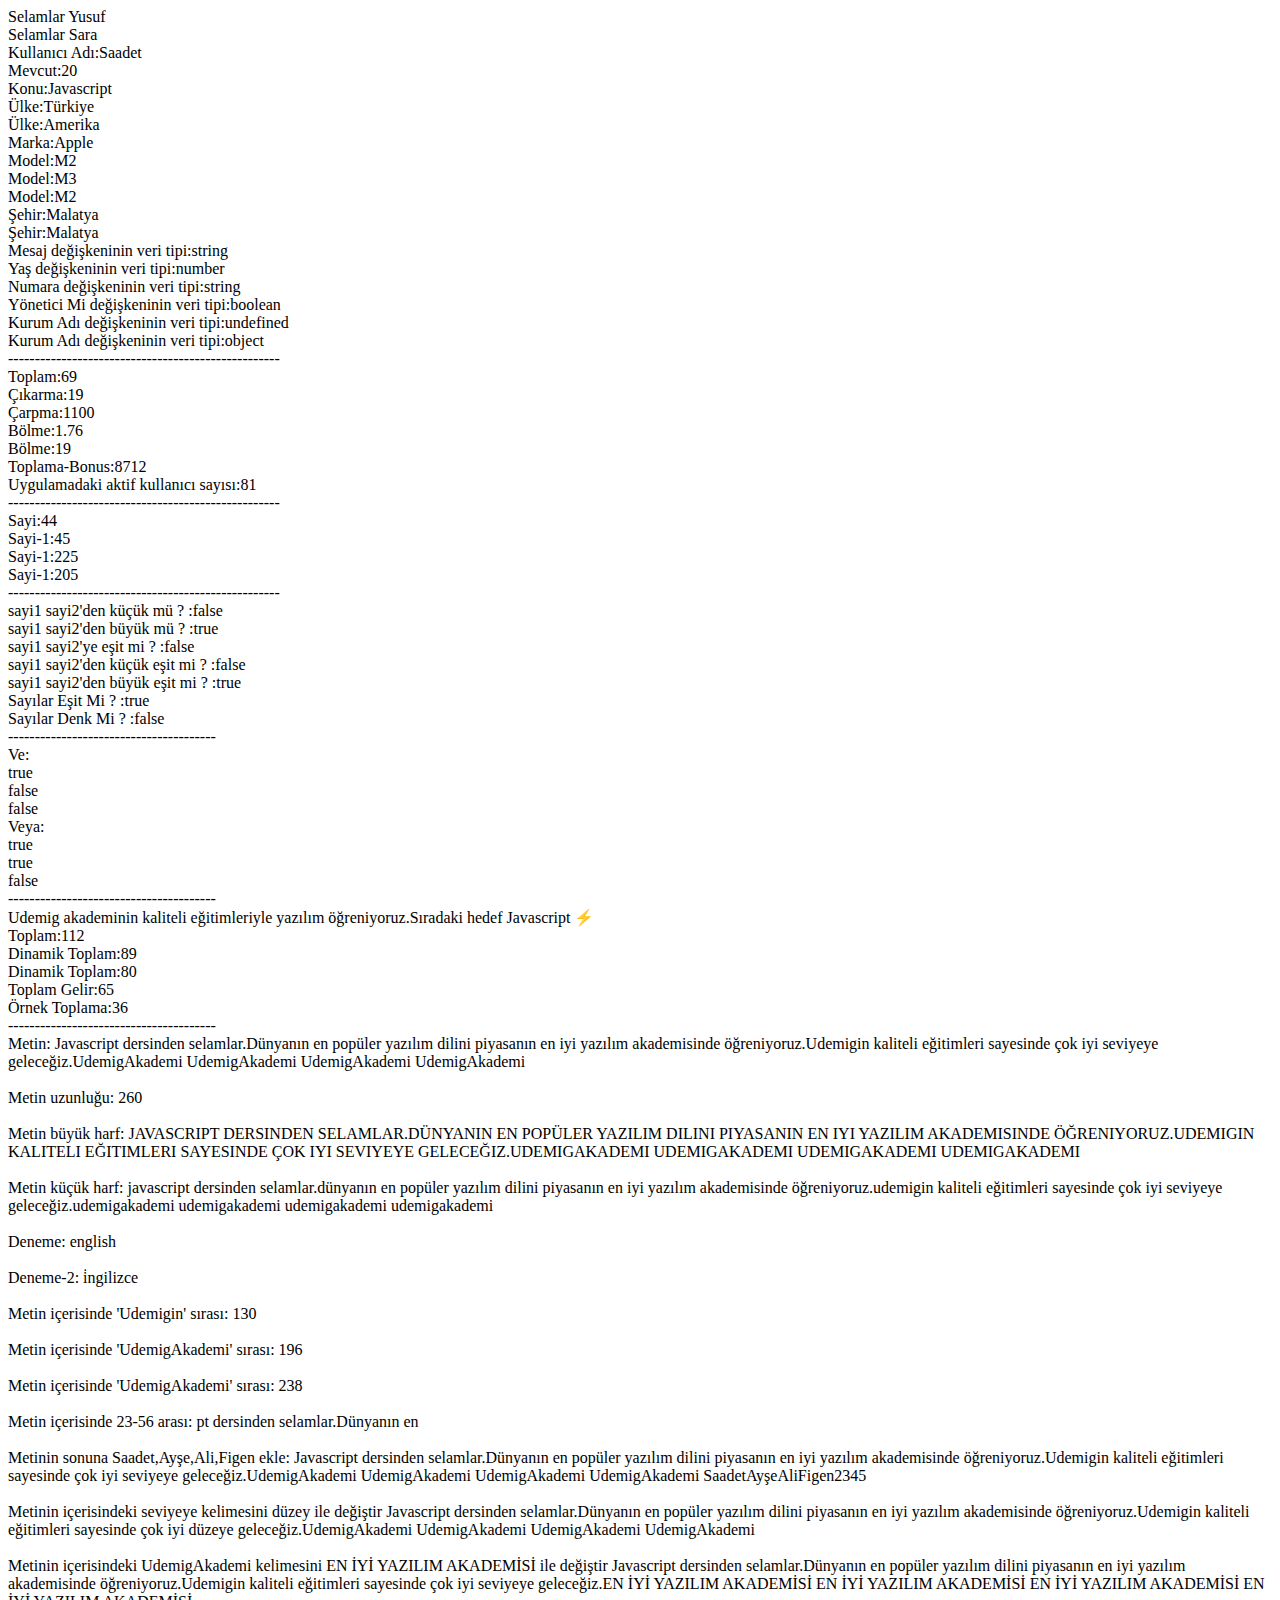
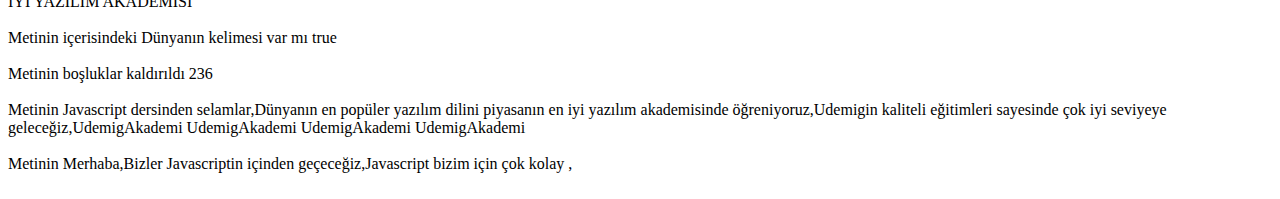
<file: ders-1/index.html>
<!DOCTYPE html>
<html lang="en">
  <head>
    <meta charset="UTF-8" />
    <meta name="viewport" content="width=device-width, initial-scale=1.0" />
    <title>Ders-1</title>
  </head>
  <body>
    <!-- * Js Bağlantı -->
    <script src="./main.js"></script>
  </body>
</html>
</file>
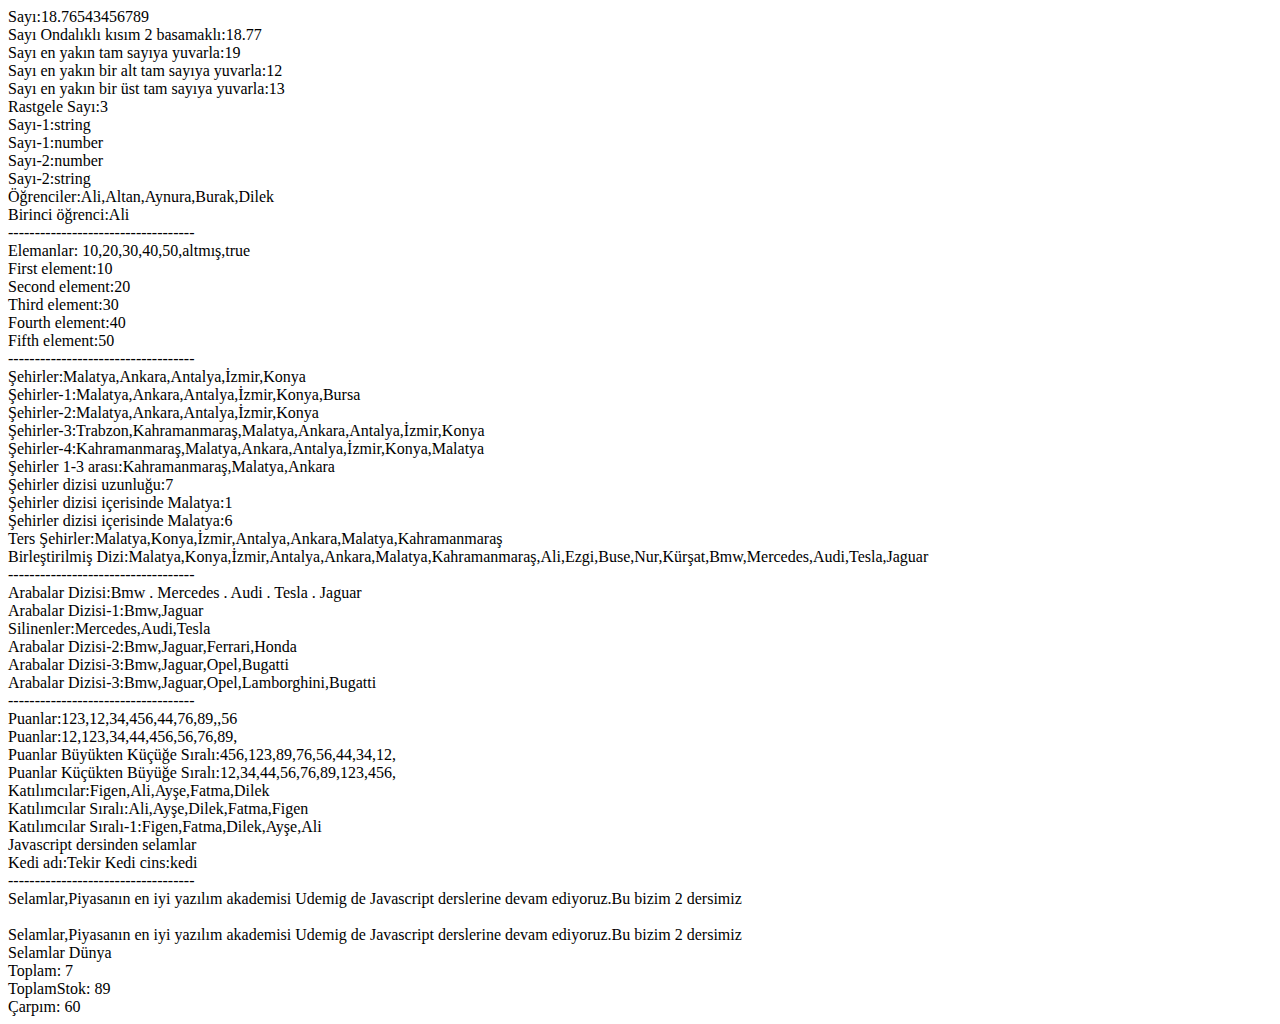
<file: ders-2/index.html>
<!DOCTYPE html>
<html lang="en">
  <head>
    <meta charset="UTF-8" />
    <meta name="viewport" content="width=device-width, initial-scale=1.0" />
    <title>Ders-2</title>
  </head>
  <body>
    <!-- * Js Bağlantı  -->
    <script src="./main.js"></script>
  </body>
</html>
</file>
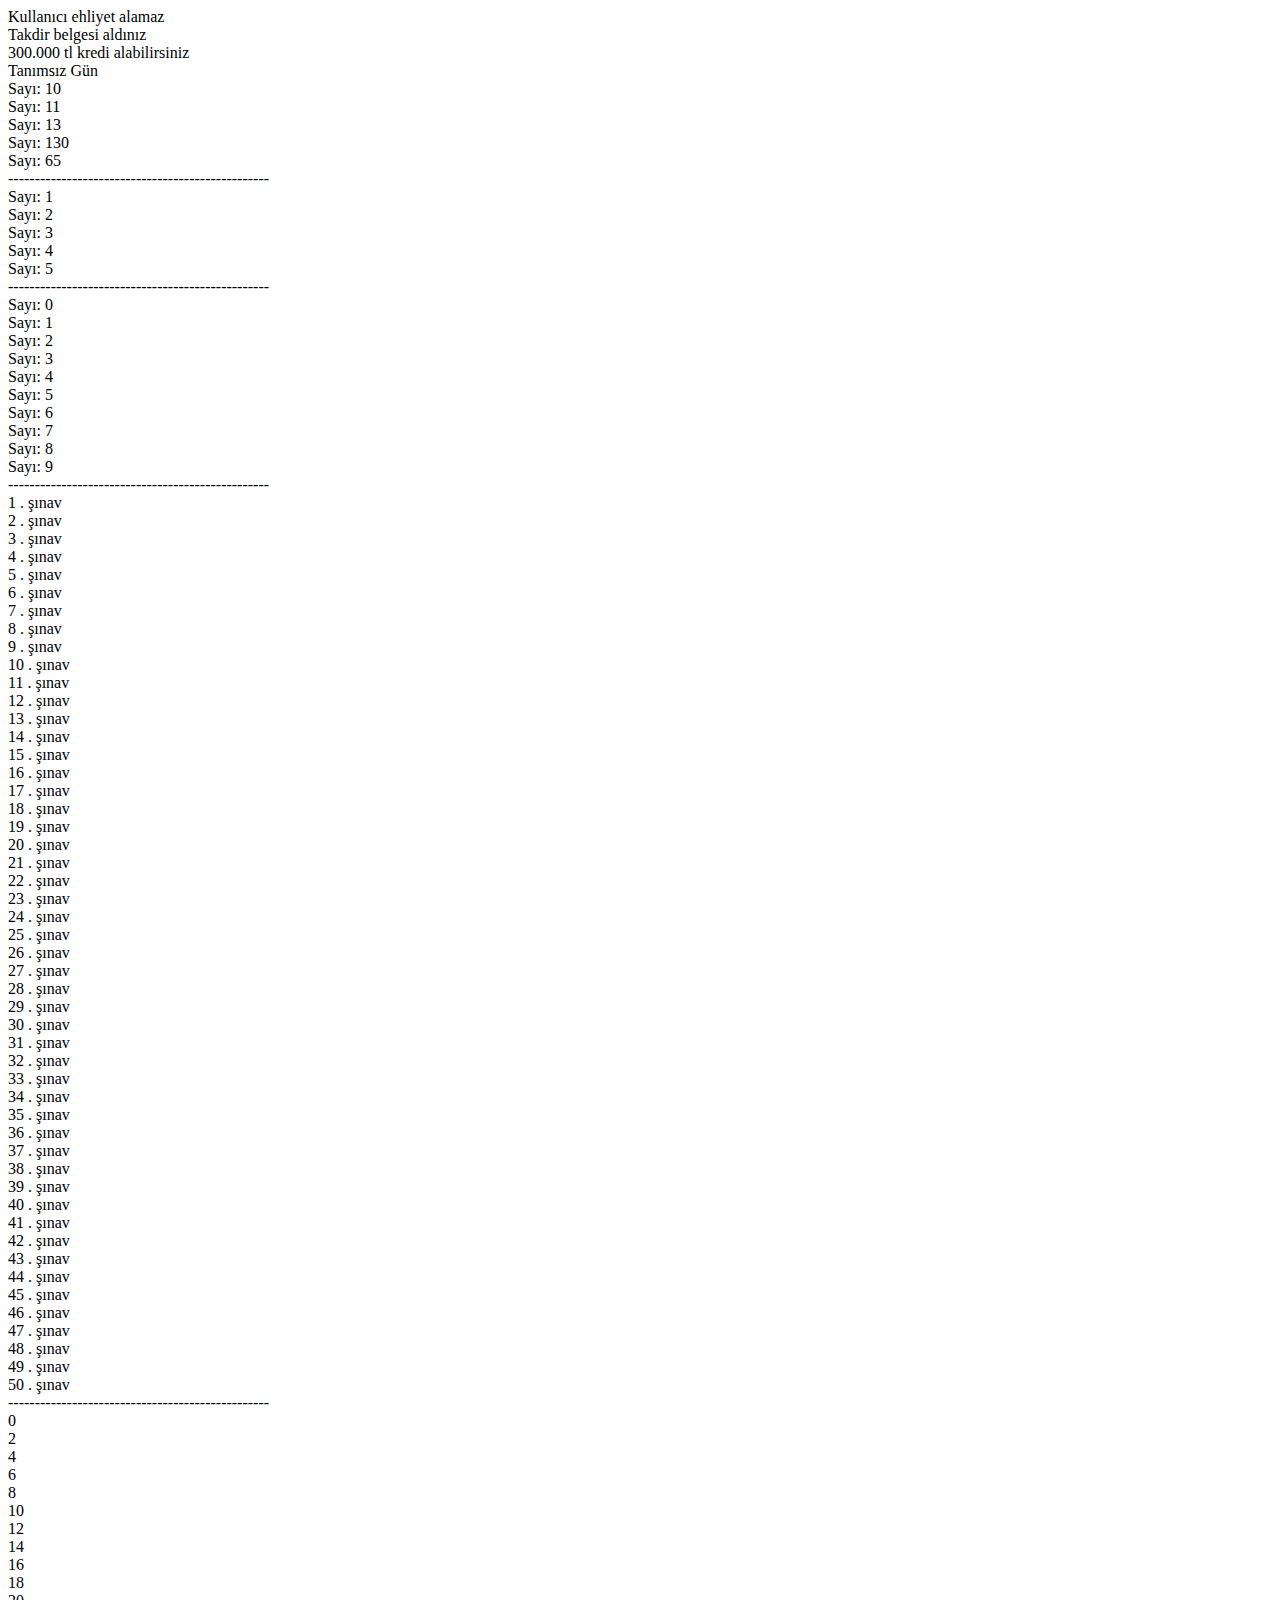
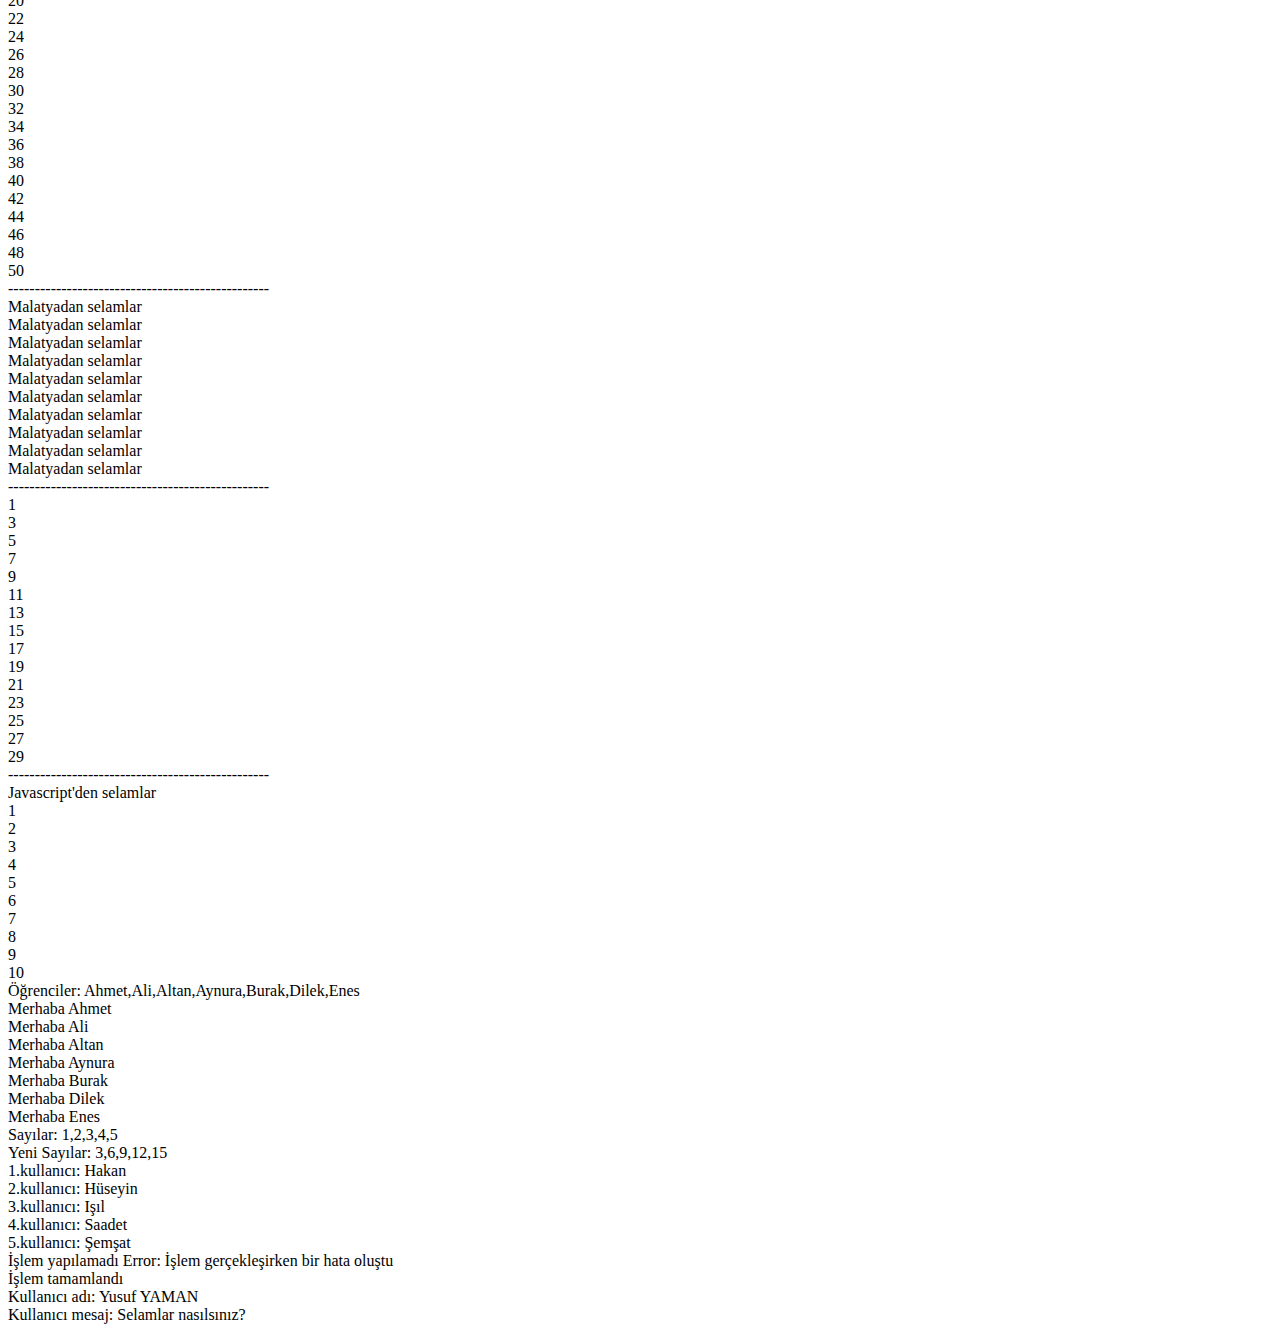
<file: ders-3/index.html>
<!DOCTYPE html>
<html lang="en">
  <head>
    <meta charset="UTF-8" />
    <meta name="viewport" content="width=device-width, initial-scale=1.0" />
    <title>Ders-3</title>
  </head>
  <body>
    <!-- * Js Bağlantı  -->
    <script src="./main.js"></script>
  </body>
</html>
</file>
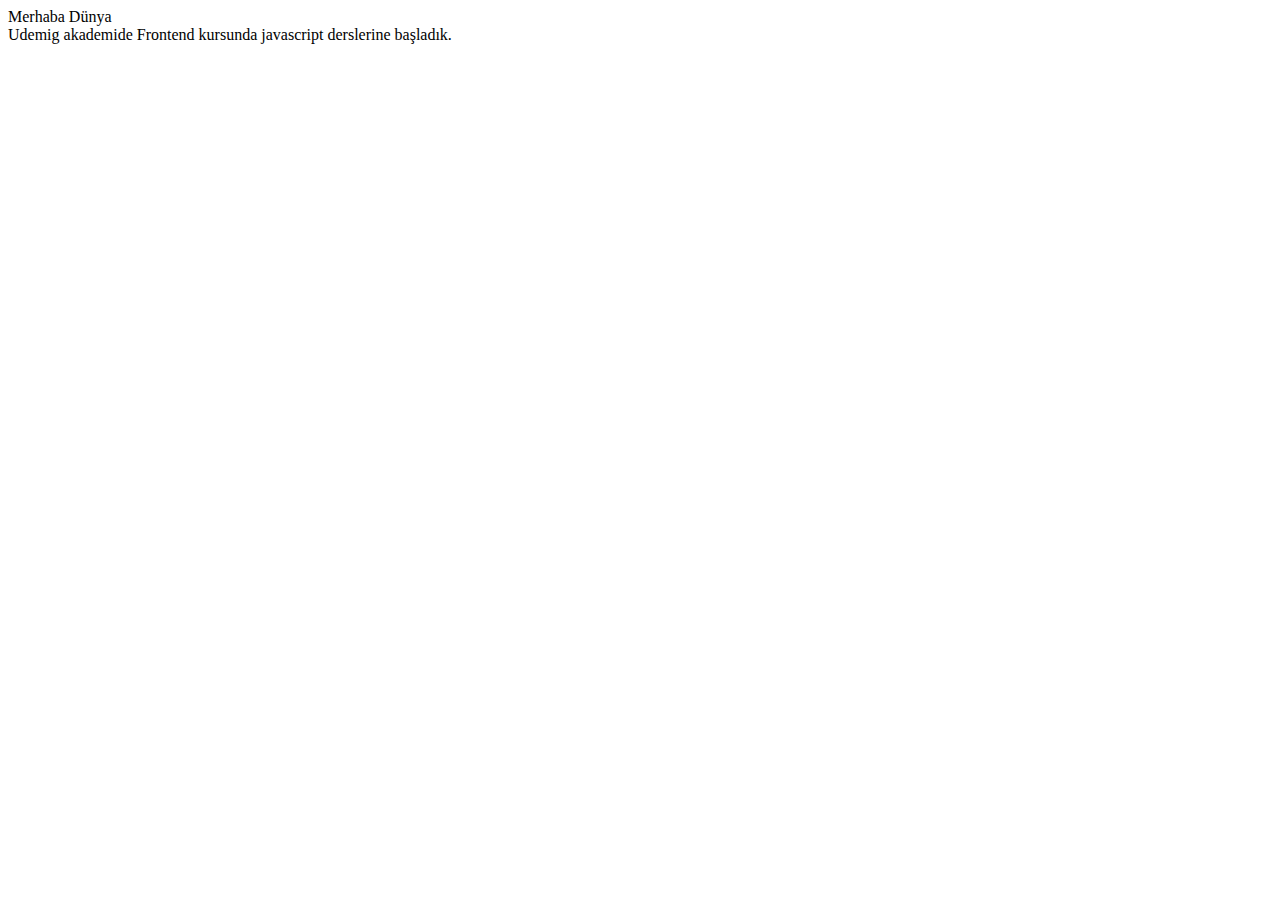
<file: js-giriş/index.html>
<!DOCTYPE html>
<html lang="en">
  <head>
    <meta charset="UTF-8" />
    <meta name="viewport" content="width=device-width, initial-scale=1.0" />
    <title>Js Giriş</title>
  </head>
  <body>
    <!-- 
              
    Html ile iskeleti oluşturulan,css ile stillendirilen web sitelerine dinamizim katmak için javascript kullanılır.

    Javascript html ve css'den farklı olarak bir programlama dilidir.Yani dinamik işlemler yapabilir.Html'de 2+2=4 sonucunu elde edemezsiniz fakat javascript bu tür dinamik işlemleri yapabilir.

    Html kodlamalarını .html,css kodlamalarını .css uzantılı dosyalarda yaparız.Javascript kodlamalarını ise .js uzantılı dosyalarda yaparız.

    Javascript dosyası ve Html dosyası arasındaki iletişim script etiketi ile sağlanır.Bu etiket src attribute'ne verilen dosya yolunda js dosyası ile html dosyasını bağlar.



    ? Javascript neden bu kadar popüler ?

    Javacript ile hem frontend hem backend hemde mobile alanda geliştirme yapabiliriz.Bu neden günümüzde en popüler yazılım dili javascript'dir.
    
    
    -->
    <script src="./js/main.js"></script>
  </body>
</html>
</file>
